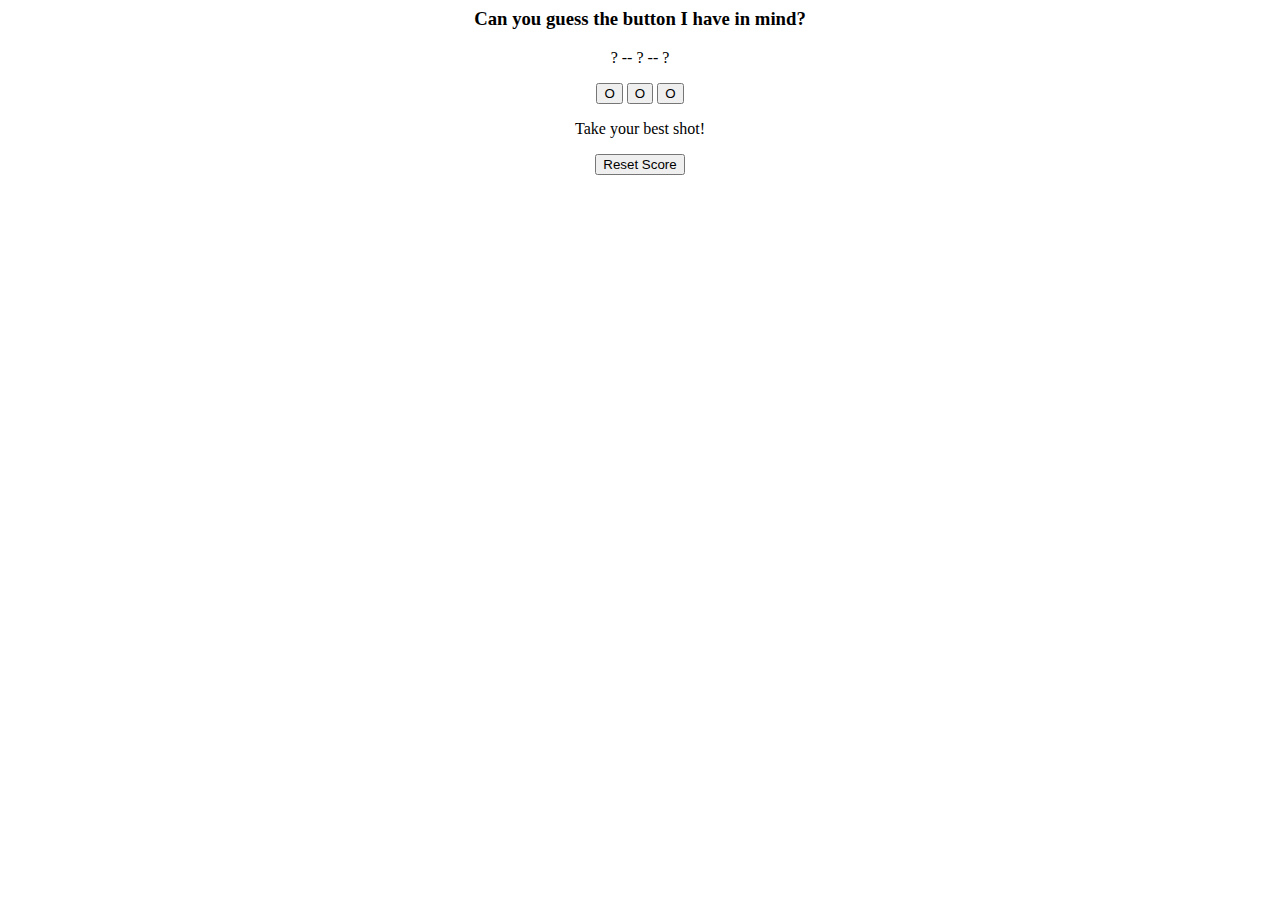
<file: GuessingGame.html>
<html>
    <title>
    </title>
    <header>
    </header>
    <body>
    <center>
        <h3><p id=title></p></h3>
        <p id=revealResults></p>
        <p id=guessButtons>
            <button type="button" onclick="gameButton(0)" id="gameButton1">O</button>
            <button type="button" onclick="gameButton(1)" id="gameButton2">O</button>
            <button type="button" onclick="gameButton(2)" id="gameButton3">O</button>
        </p>
        <p id=scoreboard></p>
        <p id=controls>
            <button type="button" onclick="reset()">Reset Score</button>
        </p>
        <script src='GuessingGame.js'>
        </script>
    </center>
    </body>
</html>
</file>
